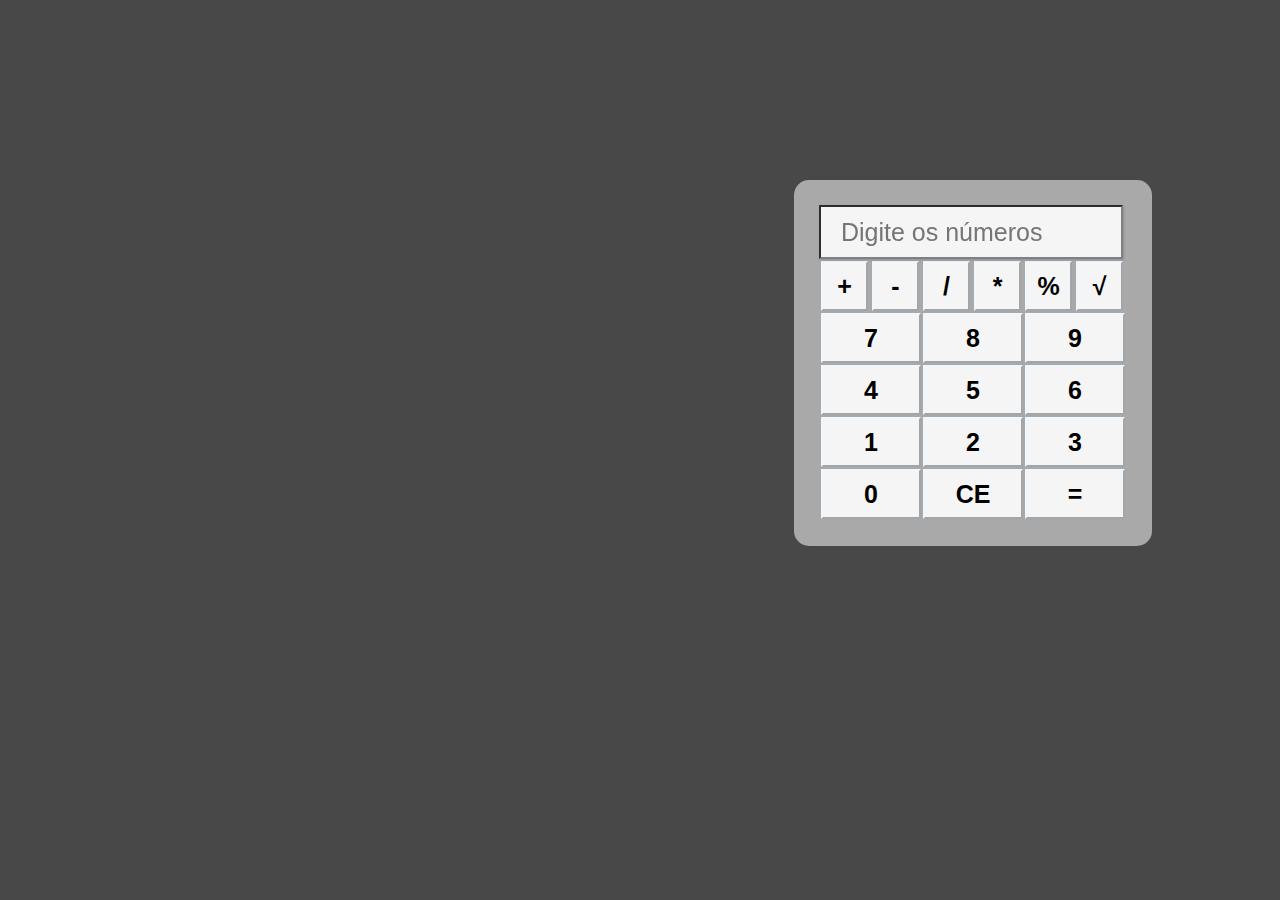
<file: index.html>
<!DOCTYPE html>
<html lang="en">

<head>

    <meta charset="UTF-8">
    <meta http-equiv="X-UA-Compatible" content="IE=edge">
    <meta name="viewport" content="width=device-width, initial-scale=1.0">
    
    <title>Document</title>

    <link rel="stylesheet" href="CSS/teste.css" />

</head>

<body>
   
    <div  class = "calculadora"> 

        <input type="text" id="tela" name="tela" placeholder="Digite os números"/>
 
        <table>

        <tr>
            <td>  <button class="botao"  onclick = "operacao(1)" > + </button>   </td>
            <td>  <button class="botao"  onclick = "operacao(2)" > - </button>   </td>
            <td>  <button class="botao"  onclick = "operacao(3)" > / </button>   </td>
            <td>  <button class="botao"  onclick = "operacao(4)" > * </button>   </td>
            <td>  <button class="botao"  onclick = "operacao(5)" > % </button>   </td>
            <td>  <button class="botao"  onclick = "operacao(6)" > √ </button>   </td>        
        </tr>        

        <tr>
            <td colspan="2">  <button class="botaoGrande"  id = '7' onclick = "adicionarNUM(7)"> 7 </button></td>
            <td colspan="2">  <button class="botaoGrande"  id = '8' onclick = "adicionarNUM(8)"> 8 </button></td>
            <td colspan="2">  <button class="botaoGrande"  id = '9' onclick = "adicionarNUM(9)"> 9 </button></td>
         </tr>
        
        <tr>
            <td colspan="2"> <button class="botaoGrande" id = '4' onclick = "adicionarNUM(4)" > 4 </button> </td>
            <td colspan="2"> <button class="botaoGrande" id = '5' onclick = "adicionarNUM(5)" > 5 </button> </td>
            <td colspan="2"> <button class="botaoGrande" id = '6' onclick = "adicionarNUM(6)" > 6 </button> </td>
        </tr>

        <tr>
            <td colspan="2"> <button class="botaoGrande" id = '1' onclick = "adicionarNUM(1)"> 1 </button></td>
            <td colspan="2"> <button class="botaoGrande" id = '2' onclick = "adicionarNUM(2)"> 2 </button></td>
            <td colspan="2"> <button class="botaoGrande" id = '3' onclick = "adicionarNUM(3)"> 3 </button></td>
        </tr>

        <tr>
            <td colspan="2">  <button class="botaoGrande" id = '0' onclick = "adicionarNUM(0)" > 0 </button>   </td>
            <td colspan="2">  <button class="botaoGrande" onclick="limpar()"  > CE </button>   </td>
            <td colspan="2">  <button class="botaoGrande" onclick="resultado()"   > = </button>   </td>
        </tr>

        </table>

    </div>

       <script src = "function.js" >  </script> 

</body>

</html>
</file>
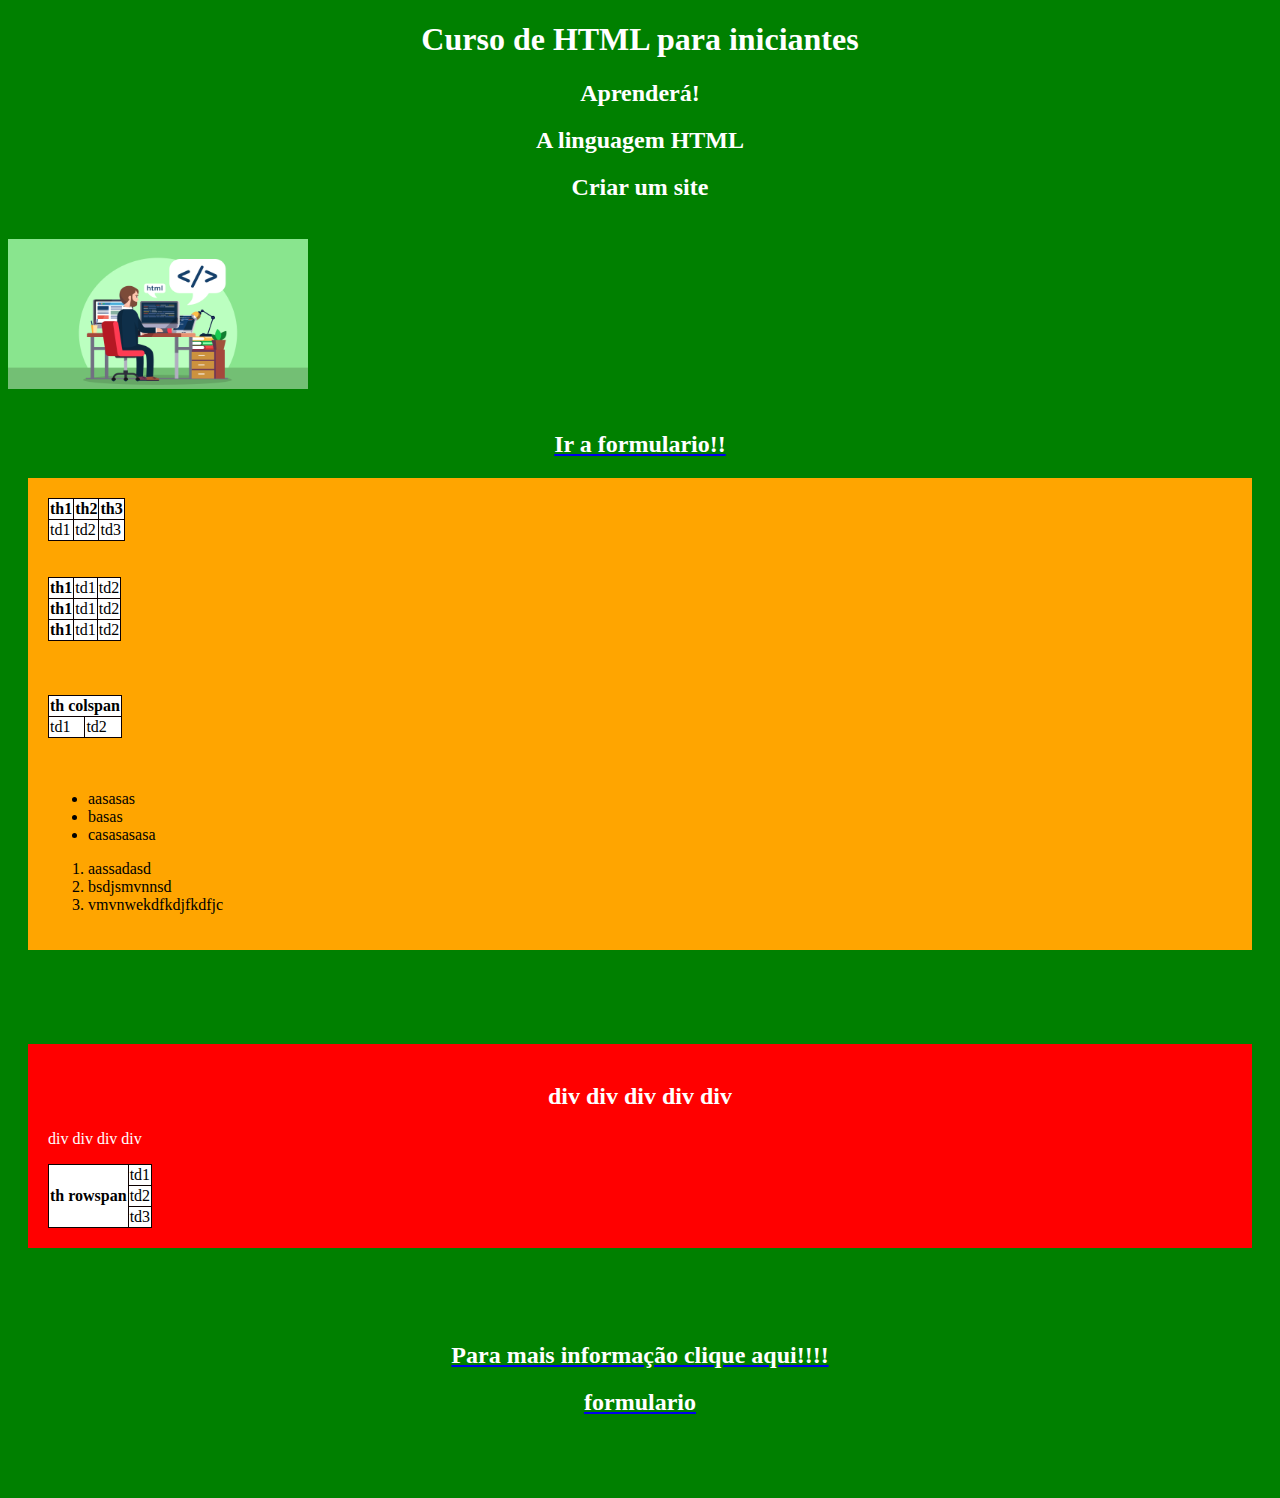
<file: index2.html>
<!DOCTYPE html>

<html  lang = "pt-br" >

<head>

    <meta charset="UTF-8"> 
    
    <meta name="author" content="Jorge Rodriguez"> 
   
    <meta name="description" content="html">
   
    <meta name="keywords" content="Curso, html">
   
    <meta name="copyright" content="© 2021 UCB" />
   
    <meta http-equiv="X-UA-Compatible" content="IE=edge">
   
    <meta name="viewport" content="width=device-width, initial-scale=1.0">
   
    
    <link rel="stylesheet" href="CSS/styles.css">   
    
    <link rel="stylesheet" href="CSS/divi.css"> 

    <title>teste!!</Title>


</head>

<body>
    
    <h1>Curso de HTML para iniciantes</h1>
    <h2>Aprenderá!</h2>
    <h2>A linguagem HTML</h2> 
    <h2>Criar um site</h2>
    
    <br>

    <img src="Imagem/Imagem.png" alt = "imagem"  width="300" height="150"  >

    <br> 
    <br> 

    <a href="form.html">  <h2> Ir a formulario!! </h2>  </a> 


    <div class="div2" >    

    <table>

        <tr>
            <th>  th1  </th>
            <th>  th2  </th>
            <th>  th3 </th>
        
        </tr>
         
        <tr>
            <td>  td1  </td>
            <td>  td2  </td>
            <td>  td3 </td>
        
        </tr>
        
    </table>

    <br> 
    <br>

    <table>
      
        <tr>
            <th>th1</th>
            <td>td1</td>
            <td>td2</td>
        </tr>
      
        <tr>
            <th>th1</th>
            <td>td1</td>
            <td>td2</td>
        </tr>
      
        <tr>
            <th>th1</th>
            <td>td1</td>
            <td>td2</td>
        </tr>
    </table>    

    <br>
    <br>
    <br>

    <table>
      
        <tr>
          
            <th colspan="2">th colspan</th>
          
        </tr>
      
        <tr>
          <td>td1</td>
          <td>td2</td>
          
        </tr>
 
    </table>

    <br> 
    <br> 

    <ul>
    
        <li>aasasas</li>
        <li>basas</li>
        <li>casasasasa</li>
    
    </ul>


    <ol>
    
        <li>aassadasd</li>
        <li>bsdjsmvnnsd</li>
        <li>vmvnwekdfkdjfkdfjc</li>

    </ol>


    </div>
    
    <br>
    <br> 
    <br> 

    <div class="div" >
  
        <h2>div div div div div</h2>
  
        <p> div div div div </p>

        <table>
        
            <tr>
                <th rowspan="3"> th rowspan </th>
                <td>td1</td>  
            </tr>
            
            <tr>
                <td>td2</td>   
            </tr>
    
            <tr>
                <td>td3</td>   
            </tr>
    
    
    
        </table>
    
  
    </div>

    <br>
    <br> 
    <br> 


    <a href="pag1.html">  <h2>  Para mais informação clique aqui!!!!  </h2>  </a>   
   
    <a href="form.html">  <h2>  formulario </h2>  </a>   


    <br>
    <br> 
    <br> 
     
</body>

</html>
</file>
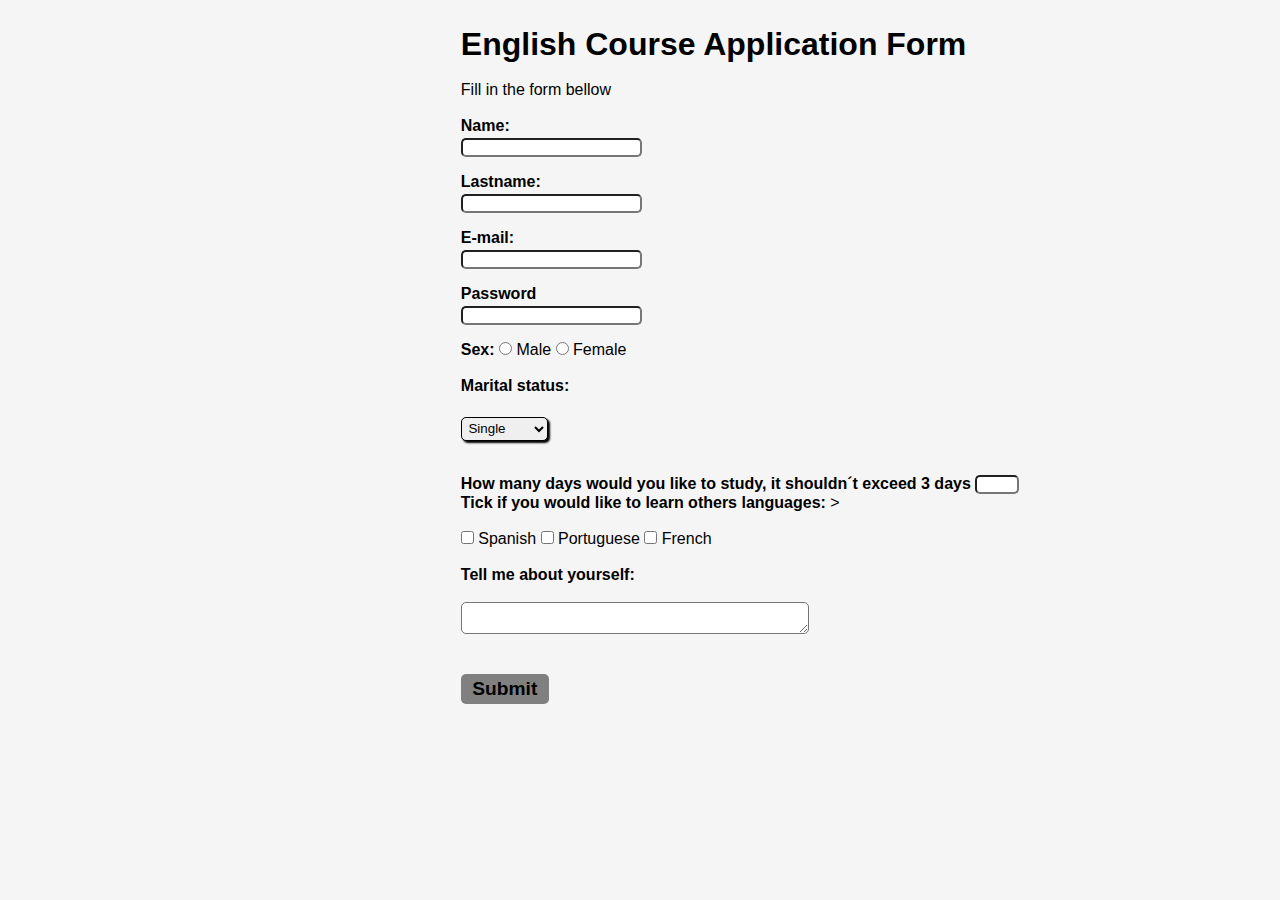
<file: index4.html>
<!DOCTYPE html>

<html lang="en">

<head>
    
    <meta charset="UTF-8">
    <meta http-equiv="X-UA-Compatible" content="IE=edge">
    <meta name="viewport" content="width=device-width, initial-scale=1.0">

    <link rel="stylesheet" href="CSS/formulario.css">   

    <title>form</title>



</head>


<body>

    <div>

    <h1>English Course Application Form </h1>

    <br>

    <p> Fill in the form bellow </p>

    <br>

    </div>
    
    
    <form>
     
        <fieldset class = "fiel" > 
        
        <div  class = "c"  >   

        <label for="name"> <strong>Name:</strong> </label>
        <input type="text" id="name" name="name" required >

        </div>    

        <div class = "c"  >

        <label for="lastname"> <strong>Lastname:</strong> </label>
        <input type="text" id="lastname" Sobrename="lastname" required  >

        </div>    

        </fieldset>

        <div class = "c"   >

            <label for="email"> <strong> E-mail: </strong> </label>
            <input type="email" id="email" name="email" required >

        </div>
        
        
        <div class = "c"   >
            
            <label for="password"> <strong> Password </strong> </label>
            <input type="password" id="password" name="password" required>

        </div>

        
        <label for="sex"> <strong> Sex: </strong>  </label>
            
        <div id ="check" >  
        
            <input type="radio" id="male" name="sex" value="male">
            <label for="male">Male</label>
        
            <input type="radio" id="female" name="sex" value="female">
            <label for="female">Female</label>

        </div>

        <br>

        <div class = "c"   >

            <br>

            <label for="marital status"> <strong> Marital status: </strong>  </label>
            
            <br>

            <select id = "marital status" >

            <option> Single </option>
            <option> married </option>
            <option> divorced </option>
            <option> separated </option>
            <option> widowed </option>    
            </select>

        </div>
        
        <br>

        <div>
           
            <label for="quantity">  <strong>How many days would you like to study, it shouldn´t exceed 3 days</strong>  </label>
            <input type="number" id="quantity" name="quantity" min="1" max="3">


        </div>
       
       
        <fieldset class = "fiel" >

        <div  id = "check"   >
            
            <label>  <strong> Tick if you would like to learn others languages: </strong>  </label>><br><br>

              <input type="checkbox" id="language1" name="language1" value="Spanish">
              <label for="language1">Spanish</label>
             
              <input type="checkbox" id="language2" name="language2" value="Portuguese">
              <label for="language2">Portuguese</label>
      
              <input type="checkbox" id="language3" name="language3" value="French">
              <label for="language3">French</label>


        </div>

    </fieldset>

    <div>
        <br>
        <label>  <strong> Tell me about yourself:  </strong> </label> <br><br>
        <textarea row="6" style="width: 26em" id="yourself" name ="yourself"></textarea>
    </div>

    <br><br>

    <button class="botao" type="submit" >  <strong> Submit </strong>  </button> 

    </form>

</body>


</html>
</file>
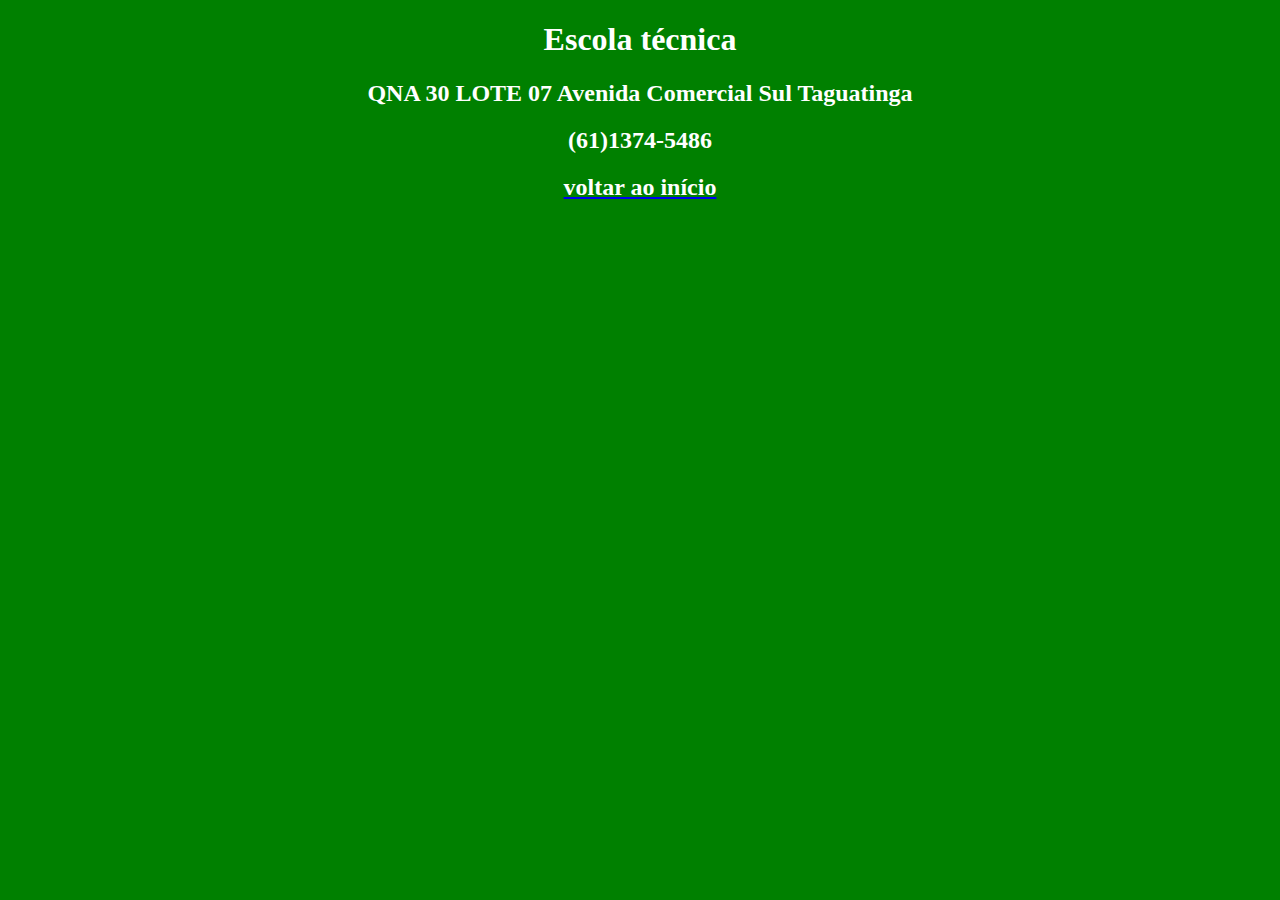
<file: pag1.html>
<!DOCTYPE html>
<html  lang = "pt-br" >

<head>

    <link rel="stylesheet" href="CSS/styles.css">   

    <title>pagina1</Title>

</head>

<body>
    
    <h1>Escola técnica</h1>
    <h2>QNA 30 LOTE 07 Avenida Comercial Sul Taguatinga</h2>
    <h2>(61)1374-5486 </h2>

    <a href="index.html">  <h2> voltar ao início </h2>  </a>

   
</body>

</html>
</file>
<file: CSS/teste.css>
*{
    margin: 0;
    padding: 0;

}

body{

    background-color:rgb(73, 72, 72);

}



.calculadora{

    background-color:darkgrey;
    position: absolute;
    top:20%;
    right: 10%;
    border-radius: 15px;
    padding: 25px;
}

.botao{

    width: 47px;
    height: 50px;
    font-size: 25px;
    
}

.botaoGrande{
 
    width: 100px;
    height: 50px;
    font-size: 25px;
}

button{

    background-color: whitesmoke  ;
    color: black;
    border-color: aliceblue;
    font-weight:bold ;
    height: 40px;
    width: 40px;
    font-size: 15pt;
    
    }
    
    button:hover{
    
        filter:drop-shadow(2px 2px 2px #323331) ;      }





#tela{

    background-color: whitesmoke  ;
    border-color: gray ;
    padding-left: 20px ;
    padding-right: 20px;
    filter:drop-shadow( 1px 1px 1px #8d919e );
    color:black;
    height: 50px;
    width: 260px;
    font-family: Arial, Helvetica, sans-serif;
    font-size: 25px;
    
    
    }
</file>
<file: CSS/styles.css>
body {
   
    background-color: green;
  }

  h1, h2 {
    
    color: white ;
    text-align: center;
  }

  p {
    color: white;
  }
 
  table,
 
  th, td {
    
    border: 1px solid rgb(12, 0, 0);
    border-collapse: collapse;
  }
 
  th,td {
    
    background-color: white;
  }
</file>
<file: CSS/divi.css>
.div{
  
 background-color: red ;
 padding:20px;
 color:black;
 border: 2px black;   
 margin: 20px;
 

}


.div2{
  
    background-color: orange ;
    padding:20px;
    color:black;
    border: 2px black;   
    margin: 20px;
    
   
   }
</file>
<file: CSS/formulario.css>
*{
    padding: 0; 
    margin: 0; 
}

#titulo{

    font-family: sans-serif;
    color: black;
    margin-left: 7%;
}

#subtitulo{

    font-family: sans-serif;
    color:black;
    margin-left: 10%;

}

fieldset{
        border: 0;
}


body {
   
    background-color: whitesmoke;
    font-family: sans-serif;
    font-size: 1em;
    color: black;
    margin-left: 36%;
    margin-top: 2%;
    justify-content: left;
}

input, select, textarea, button{

    border-radius: 5px;

}

.c{

    margin-bottom: 1em;

}

.c label {

    margin-bottom: 0.2em;
    color: black;
    display: block;

}

fieldset.c .fiel {

float:left;
margin-right: 1em;

}


.c input [ type = "text"  ] , .c input [type="mail"] , .c select, .c textarea {

    padding: 0.2em;
    border: 1px solid black ;
    box-shadow: 2px 2px 2px black;
    display: block;
}

.c select option{
    padding-right: 1em ;
}

.c input:focus, .c select:focus, .c textarea:focus{

    background-color: white;
}

.botao {

    font-size: 1.2em;
    background: gray;
    border: 0 ;
    margin-bottom: 1em;
    color: black;
    padding: 0.2em 0.6em;
   
}

#check{

    display:inline-block;

}
</file>
